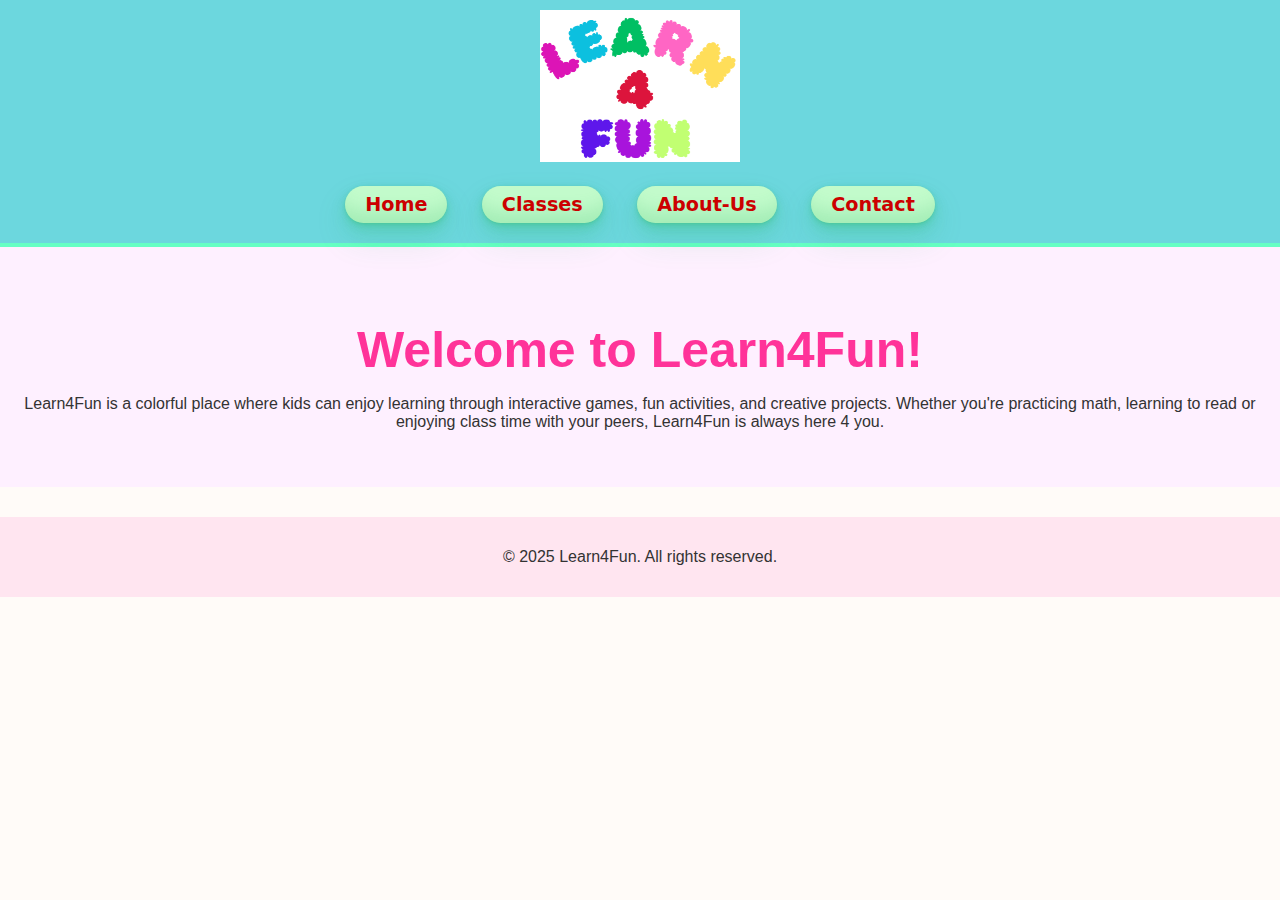
<file: index.html>
<!DOCTYPE html>
<html lang="en">
  <head>
    <meta charset="UTF-8" />
    <title>Learn4Fun - Home</title>
    <link rel="stylesheet" href="learn4fun.css" />
  </head>
  <body>
    <header>
      <img src="logo.png" alt="Learn4Fun Logo" class="logo" />
      <nav>
        <ul>
          <li><a href="index.html">Home</a></li>
          <li><a href="classes.html">Classes</a></li>
          <li><a href="About.html">About-Us</a></li>
          <li><a href="contact.html">Contact</a></li>
        </ul>
      </nav>
    </header>

    <section class="home-section">
      <h1>Welcome to Learn4Fun!</h1>
      <p>
        Learn4Fun is a colorful place where kids can enjoy learning through
        interactive games, fun activities, and creative projects. Whether you're
        practicing math, learning to read or enjoying class time with your
        peers, Learn4Fun is always here 4 you.
      </p>
    </section>

    <footer>
      <p>&copy; 2025 Learn4Fun. All rights reserved.</p>
    </footer>
  </body>
</html>
</file>
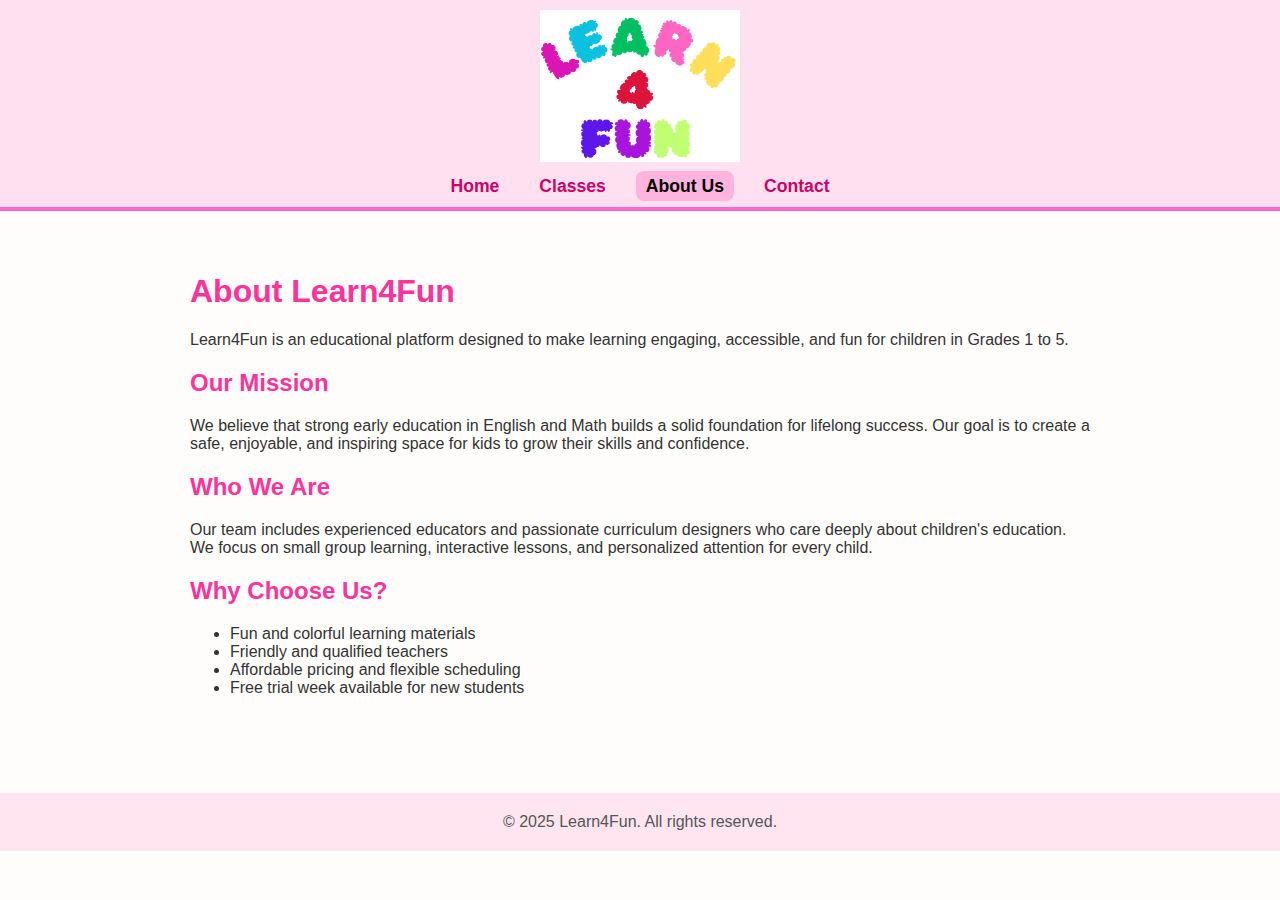
<file: About.html>
<!DOCTYPE html>
<html lang="en">
  <head>
    <meta charset="UTF-8" />
    <title>About Us - Learn4Fun</title>
    <link rel="stylesheet" href="About.css" />
  </head>
  <body>
    <header>
      <img src="logo.png" alt="Learn4Fun Logo" class="logo" />
      <nav>
        <ul>
          <li><a href="index.html">Home</a></li>
          <li><a href="classes.html">Classes</a></li>
          <li><a href="about.html" class="active">About Us</a></li>
          <li><a href="contact.html">Contact</a></li>
        </ul>
      </nav>
    </header>

    <section class="content-section">
      <h1>About Learn4Fun</h1>
      <p>
        Learn4Fun is an educational platform designed to make learning engaging,
        accessible, and fun for children in Grades 1 to 5.
      </p>

      <h2>Our Mission</h2>
      <p>
        We believe that strong early education in English and Math builds a
        solid foundation for lifelong success. Our goal is to create a safe,
        enjoyable, and inspiring space for kids to grow their skills and
        confidence.
      </p>

      <h2>Who We Are</h2>
      <p>
        Our team includes experienced educators and passionate curriculum
        designers who care deeply about children's education. We focus on small
        group learning, interactive lessons, and personalized attention for
        every child.
      </p>

      <h2>Why Choose Us?</h2>
      <ul>
        <li>Fun and colorful learning materials</li>
        <li>Friendly and qualified teachers</li>
        <li>Affordable pricing and flexible scheduling</li>
        <li>Free trial week available for new students</li>
      </ul>
    </section>

    <footer>&copy; 2025 Learn4Fun. All rights reserved.</footer>
  </body>
</html>
</file>
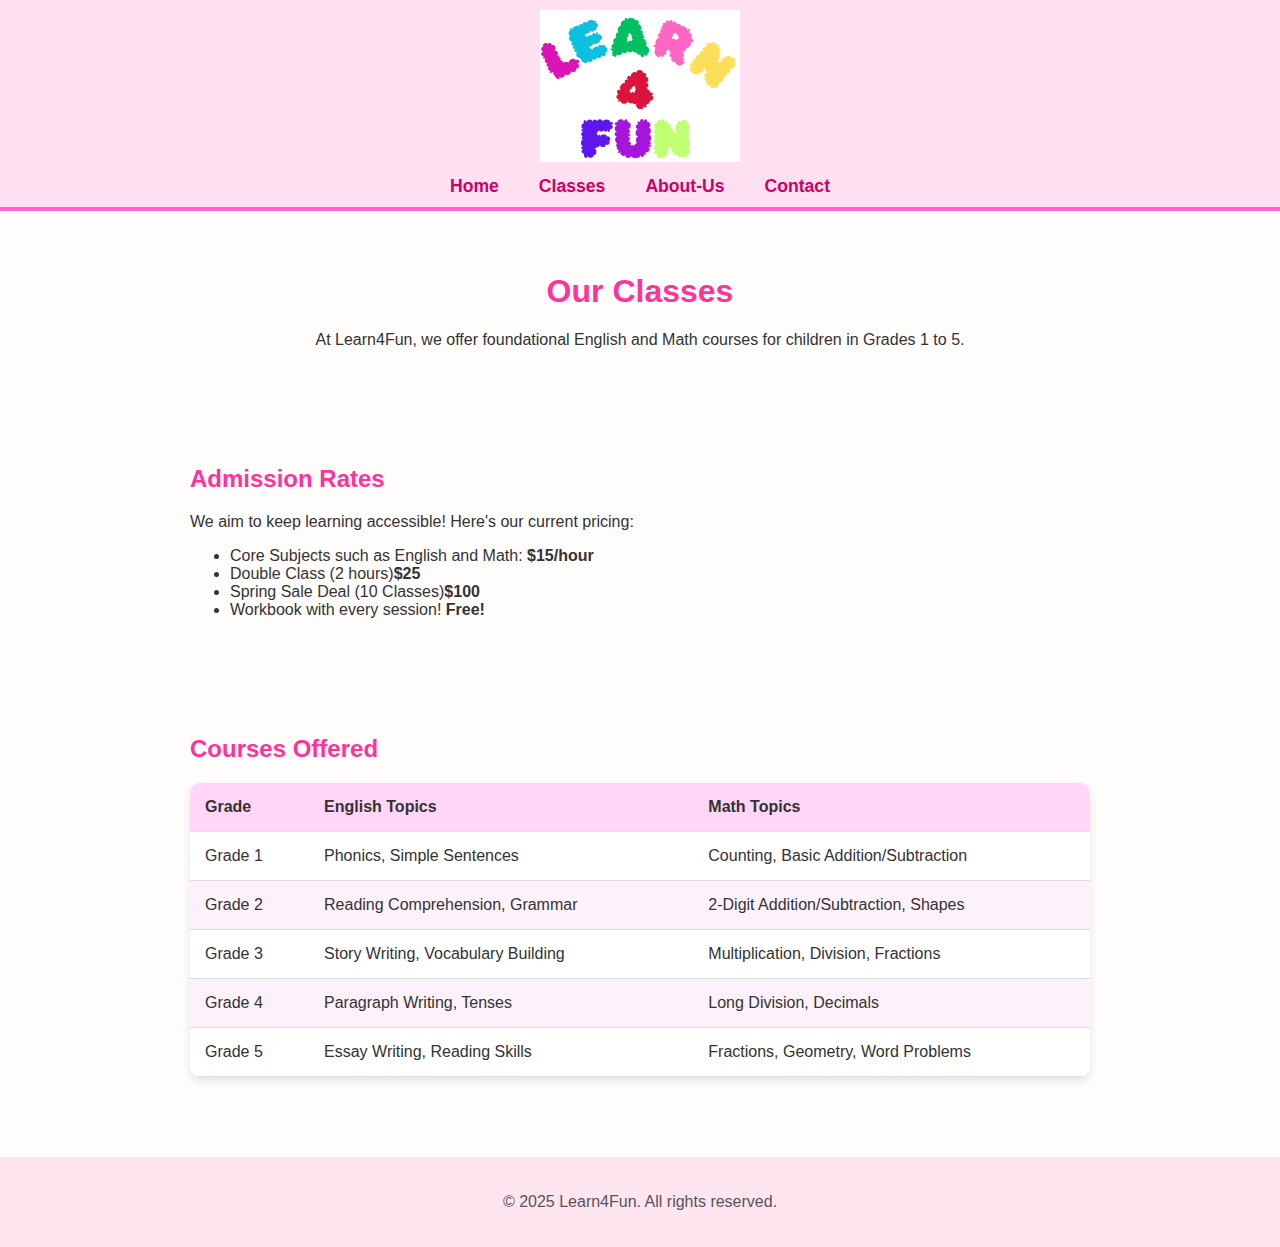
<file: classes.html>
<!DOCTYPE html>
<html lang="en">
  <head>
    <meta charset="UTF-8" />
    <title>Learn4Fun - Classes</title>
    <link rel="stylesheet" href="classes.css" />
  </head>
  <body>
    <header>
      <img src="logo.png" alt="Learn4Fun Logo" class="logo" />
      <nav>
        <ul>
          <li><a href="index.html">Home</a></li>
          <li><a href="classes.html">Classes</a></li>
          <li><a href="About.html">About-Us</a></li>
          <li><a href="contact.html">Contact</a></li>
        </ul>
      </nav>
    </header>

    <section class="home-section">
      <h1>Our Classes</h1>
      <p>
        At Learn4Fun, we offer foundational English and Math courses for
        children in Grades 1 to 5.
      </p>
    </section>

    <section class="content-section">
      <h2>Admission Rates</h2>
      <p>We aim to keep learning accessible! Here's our current pricing:</p>
      <ul>
        <li>
          Core Subjects such as English and Math: <strong>$15/hour</strong>
        </li>
        <li>Double Class (2 hours)<strong>$25</strong></li>
        <li>Spring Sale Deal (10 Classes)<strong>$100</strong></li>
        <li>Workbook with every session! <strong>Free!</strong></li>
      </ul>
    </section>

    <section class="content-section">
      <h2>Courses Offered</h2>
      <table>
        <thead>
          <tr>
            <th>Grade</th>
            <th>English Topics</th>
            <th>Math Topics</th>
          </tr>
        </thead>
        <tbody>
          <tr>
            <td>Grade 1</td>
            <td>Phonics, Simple Sentences</td>
            <td>Counting, Basic Addition/Subtraction</td>
          </tr>
          <tr>
            <td>Grade 2</td>
            <td>Reading Comprehension, Grammar</td>
            <td>2-Digit Addition/Subtraction, Shapes</td>
          </tr>
          <tr>
            <td>Grade 3</td>
            <td>Story Writing, Vocabulary Building</td>
            <td>Multiplication, Division, Fractions</td>
          </tr>
          <tr>
            <td>Grade 4</td>
            <td>Paragraph Writing, Tenses</td>
            <td>Long Division, Decimals</td>
          </tr>
          <tr>
            <td>Grade 5</td>
            <td>Essay Writing, Reading Skills</td>
            <td>Fractions, Geometry, Word Problems</td>
          </tr>
        </tbody>
      </table>
    </section>

    <footer>
      <p>&copy; 2025 Learn4Fun. All rights reserved.</p>
    </footer>
  </body>
</html>
</file>
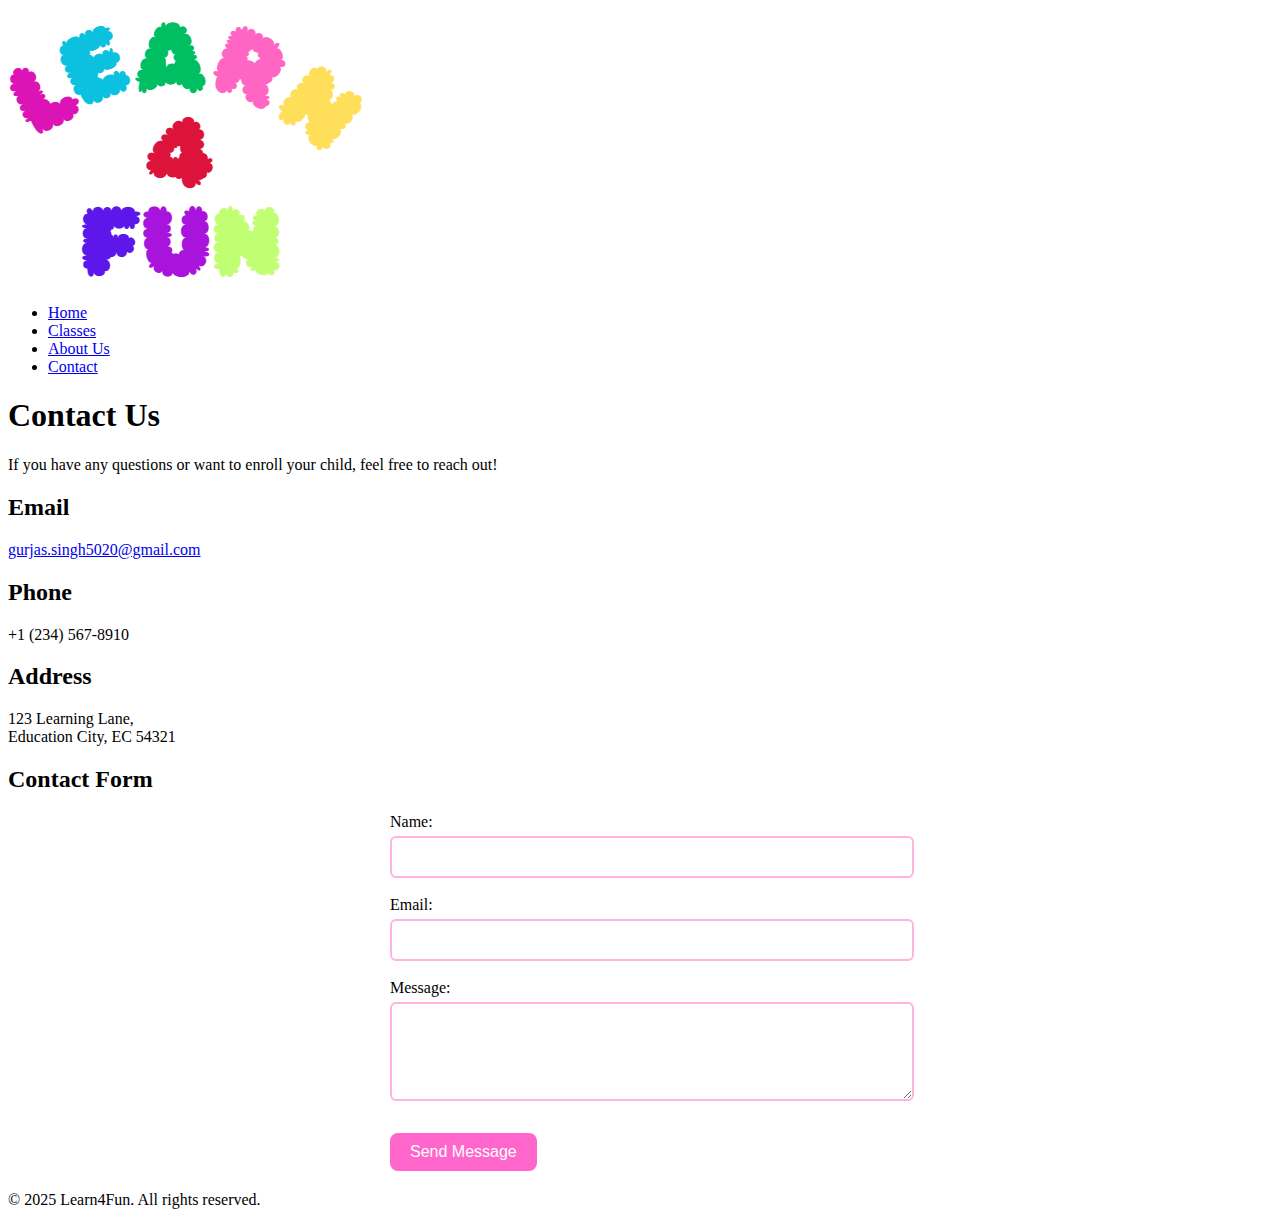
<file: contact.html>
<!DOCTYPE html>
<html lang="en">
  <head>
    <meta charset="UTF-8" />
    <title>Contact - Learn4Fun</title>
    <link rel="stylesheet" href="contact.css" />
  </head>
  <body>
    <header>
      <img src="logo.png" alt="Learn4Fun Logo" class="logo" />
      <nav>
        <ul>
          <li><a href="index.html">Home</a></li>
          <li><a href="classes.html">Classes</a></li>
          <li><a href="About.html">About Us</a></li>
          <li><a href="contact.html" class="active">Contact</a></li>
        </ul>
      </nav>
    </header>

    <section class="content-section">
      <h1>Contact Us</h1>
      <p>
        If you have any questions or want to enroll your child, feel free to
        reach out!
      </p>

      <h2>Email</h2>
      <p><a href="mailto:info@learn4fun.com">gurjas.singh5020@gmail.com</a></p>

      <h2>Phone</h2>
      <p>+1 (234) 567-8910</p>

      <h2>Address</h2>
      <p>123 Learning Lane,<br />Education City, EC 54321</p>

      <h2>Contact Form</h2>
      <form class="contact-form" action="#" method="post">
        <label for="name">Name:</label><br />
        <input type="text" id="name" name="name" required /><br /><br />

        <label for="email">Email:</label><br />
        <input type="email" id="email" name="email" required /><br /><br />

        <label for="message">Message:</label><br />
        <textarea id="message" name="message" rows="5" required></textarea
        ><br /><br />

        <button type="submit">Send Message</button>
      </form>
    </section>

    <footer>&copy; 2025 Learn4Fun. All rights reserved.</footer>
  </body>
</html>
</file>
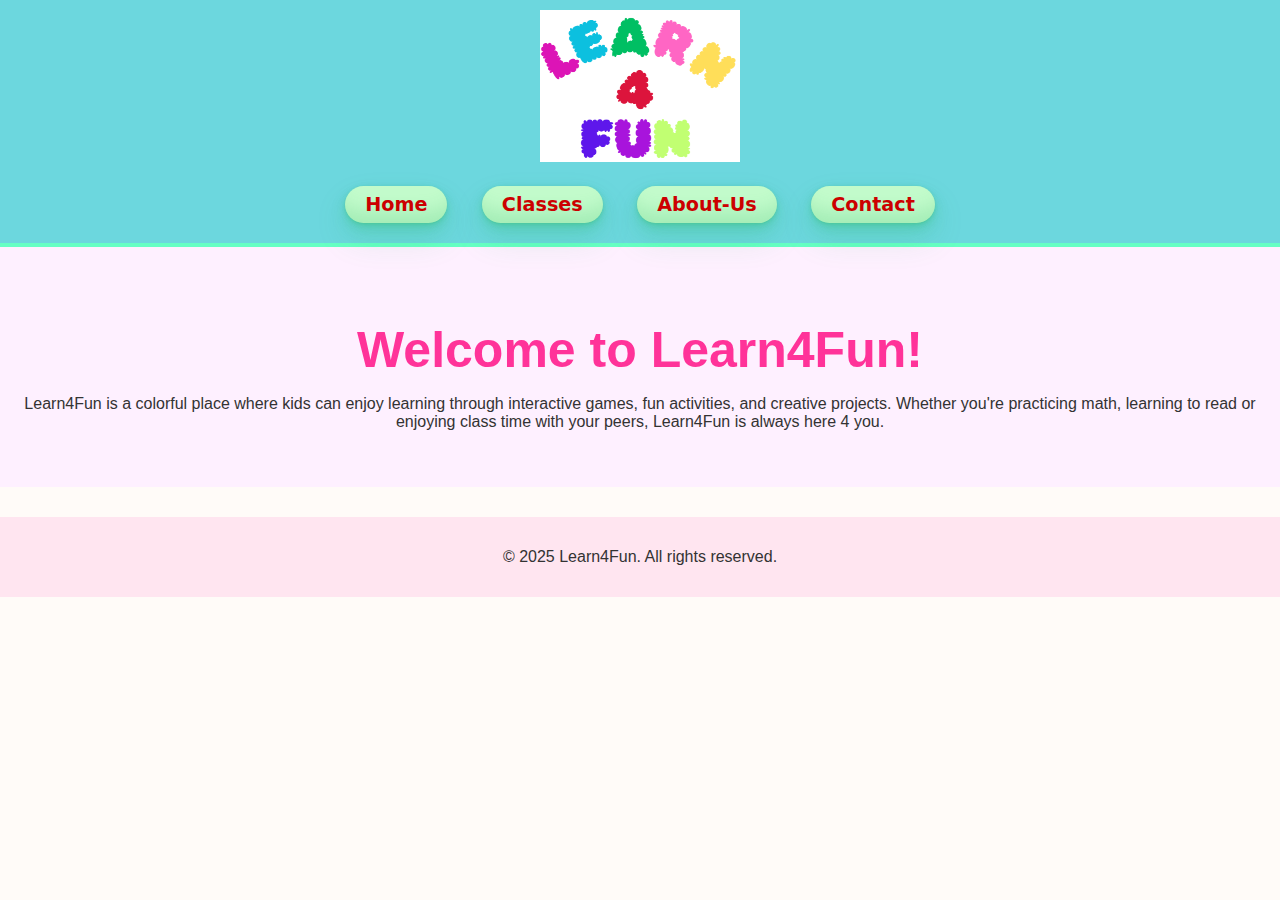
<file: learn4fun.html>
<!DOCTYPE html>
<html lang="en">
  <head>
    <meta charset="UTF-8" />
    <title>Learn4Fun - Home</title>
    <link rel="stylesheet" href="learn4fun.css" />
  </head>
  <body>
    <header>
      <img src="logo.png" alt="Learn4Fun Logo" class="logo" />
      <nav>
        <ul>
          <li><a href="learn4fun.html">Home</a></li>
          <li><a href="classes.html">Classes</a></li>
          <li><a href="About.html">About-Us</a></li>
          <li><a href="contact.html">Contact</a></li>
        </ul>
      </nav>
    </header>

    <section class="home-section">
      <h1>Welcome to Learn4Fun!</h1>
      <p>
        Learn4Fun is a colorful place where kids can enjoy learning through
        interactive games, fun activities, and creative projects. Whether you're
        practicing math, learning to read or enjoying class time with your
        peers, Learn4Fun is always here 4 you.
      </p>
    </section>

    <footer>
      <p>&copy; 2025 Learn4Fun. All rights reserved.</p>
    </footer>
  </body>
</html>
</file>
<file: learn4fun.css>
body {
  margin: 0;
  font-family: "Comic Sans MS", cursive, sans-serif;
  background-color: #fffbf8;
  color: #333;
}

header {
  background-color: #6cd7de;
  padding: 10px 20px;
  text-align: center;
  border-bottom: 4px solid #66ffc4;
}

.logo {
  width: 200px;
  height: auto;
  margin-bottom: 10px;
}

nav ul {
  list-style: none;
  padding: 0;
  margin: 10px 0;
}

nav ul li {
  display: inline;
  margin: 0 15px;
}

nav a {
  background-color: #c2fbcb;
  border-radius: 100px;
  box-shadow: rgba(44, 187, 99, 0.2) 0 -25px 18px -14px inset,
    rgba(44, 187, 99, 0.15) 0 1px 2px, rgba(44, 187, 99, 0.15) 0 2px 4px,
    rgba(44, 187, 99, 0.15) 0 4px 8px, rgba(44, 187, 99, 0.15) 0 8px 16px,
    rgba(44, 187, 99, 0.15) 0 16px 32px;
  color: rgb(119, 128, 0);
  cursor: pointer;
  display: inline-block;
  font-family: CerebriSans-Regular, -apple-system, system-ui, Roboto, sans-serif;
  padding: 7px 20px;
  text-align: center;
  text-decoration: none;
  transition: all 250ms;
  border: 0;
  font-size: 16px;
  user-select: none;
  -webkit-user-select: none;
  touch-action: manipulation;

  text-decoration: none;
  color: #cc0000;
  font-size: 1.2em;
  font-weight: bold;
}

nav a:hover {
  color: #990099;
}

.home-section {
  padding: 40px 20px;
  background: #fef0ff;
  text-align: center;
}

.home-section h1 {
  color: #ff3399;
  font-size: 50px;
  margin-bottom: 15px;
}

footer {
  background: #ffe5f0;
  text-align: center;
  padding: 15px;
  margin-top: 30px;
}
</file>
<file: About.css>
/* Base styling */
body {
  margin: 0;
  padding: 0;
  font-family: "Comic Sans MS", cursive, sans-serif;
  background-color: #fffdfc;
  color: #333;
}

/* Header section */
header {
  background-color: #ffe0f0;
  padding: 10px 20px;
  text-align: center;
  border-bottom: 4px solid #ff66cc;
}

.logo {
  width: 200px;
  height: auto;
  margin-bottom: 10px;
}

/* Navigation */
nav ul {
  list-style: none;
  padding: 0;
  margin: 0 auto;
  display: flex;
  justify-content: center;
  gap: 20px;
}

nav ul li {
  display: inline;
}

nav a {
  text-decoration: none;
  color: #cc0066;
  font-weight: bold;
  font-size: 1.1em;
  padding: 5px 10px;
  border-radius: 8px;
  transition: background-color 0.3s ease;
}

nav a:hover {
  background-color: #ffd6eb;
  color: #660033;
}

nav a.active {
  background-color: #ffb3dd;
  color: #000;
}

/* Section styles */
.home-section,
.content-section {
  padding: 40px 20px;
  max-width: 900px;
  margin: auto;
  text-align: center;
}

.content-section {
  text-align: left;
}

h1,
h2 {
  color: #ff3399;
}

/* Table styling */
table {
  width: 100%;
  border-collapse: collapse;
  margin-top: 20px;
  background-color: #fff;
  border-radius: 10px;
  overflow: hidden;
  box-shadow: 0 4px 10px rgba(0, 0, 0, 0.1);
}

th,
td {
  padding: 15px;
  text-align: left;
  border-bottom: 1px solid #ddd;
}

th {
  background-color: #ffd6f7;
  color: #333;
  font-weight: bold;
}

tr:nth-child(even) {
  background-color: #fdf2fb;
}

/* Footer */
footer {
  background-color: #ffe5f0;
  text-align: center;
  padding: 20px;
  margin-top: 40px;
  color: #555;
}
</file>
<file: classes.css>
/* Base styling */
body {
  margin: 0;
  padding: 0;
  font-family: "Comic Sans MS", cursive, sans-serif;
  background-color: #fffdfc;
  color: #333;
}

/* Header section */
header {
  background-color: #ffe0f0;
  padding: 10px 20px;
  text-align: center;
  border-bottom: 4px solid #ff66cc;
}

.logo {
  width: 200px;
  height: auto;
  margin-bottom: 10px;
}

/* Navigation */
nav ul {
  list-style: none;
  padding: 0;
  margin: 0 auto;
  display: flex;
  justify-content: center;
  gap: 20px;
}

nav ul li {
  display: inline;
}

nav a {
  text-decoration: none;
  color: #cc0066;
  font-weight: bold;
  font-size: 1.1em;
  padding: 5px 10px;
  border-radius: 8px;
  transition: background-color 0.3s ease;
}

nav a:hover {
  background-color: #ffd6eb;
  color: #660033;
}

/* Section styles */
.home-section,
.content-section {
  padding: 40px 20px;
  max-width: 900px;
  margin: auto;
  text-align: center;
}

.content-section {
  text-align: left;
}

h1,
h2 {
  color: #ff3399;
}

/* Table styling */
table {
  width: 100%;
  border-collapse: collapse;
  margin-top: 20px;
  background-color: #fff;
  border-radius: 10px;
  overflow: hidden;
  box-shadow: 0 4px 10px rgba(0, 0, 0, 0.1);
}

th,
td {
  padding: 15px;
  text-align: left;
  border-bottom: 1px solid #ddd;
}

th {
  background-color: #ffd6f7;
  color: #333;
  font-weight: bold;
}

tr:nth-child(even) {
  background-color: #fdf2fb;
}

/* Footer */
footer {
  background-color: #ffe5f0;
  text-align: center;
  padding: 20px;
  margin-top: 40px;
  color: #555;
}
</file>
<file: contact.css>
/* Contact form styling */
.contact-form {
  max-width: 500px;
  margin: 20px auto;
  text-align: left;
}

.contact-form input,
.contact-form textarea {
  width: 100%;
  padding: 10px;
  margin-top: 5px;
  border: 2px solid #ffb3dd;
  border-radius: 6px;
  font-size: 1em;
}

.contact-form button {
  background-color: #ff66cc;
  color: white;
  padding: 10px 20px;
  font-size: 1em;
  border: none;
  border-radius: 8px;
  cursor: pointer;
  margin-top: 10px;
  transition: background-color 0.3s ease;
}

.contact-form button:hover {
  background-color: #cc3399;
}
</file>
